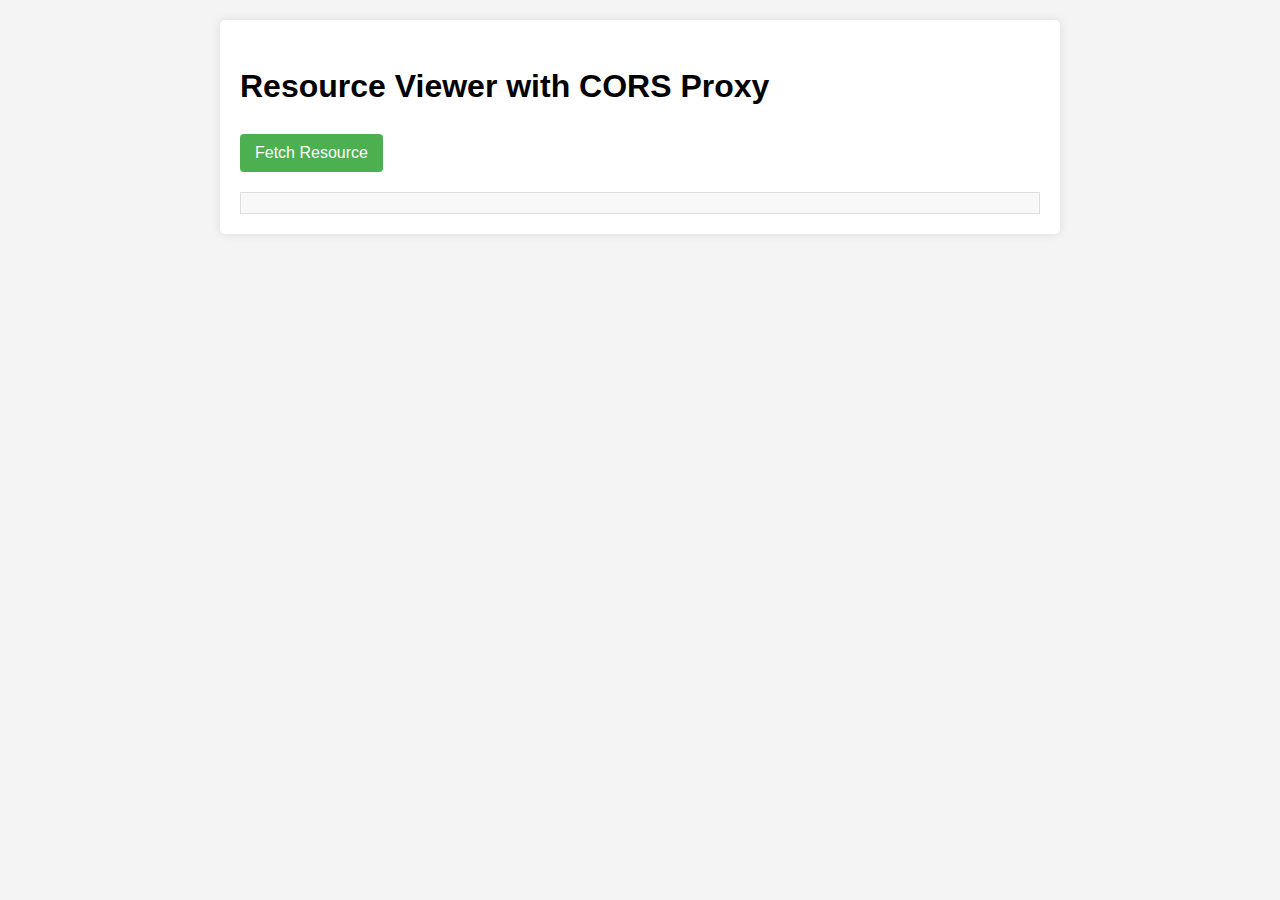
<file: index.html>
<!DOCTYPE html>
<html lang="en">
<head>
    <meta charset="UTF-8">
    <meta name="viewport" content="width=device-width, initial-scale=1.0">
    <title>Resource Viewer with CORS Proxy</title>
    <style>
        body {
            font-family: Arial, sans-serif;
            line-height: 1.6;
            margin: 0;
            padding: 20px;
            background-color: #f4f4f4;
        }
        .container {
            max-width: 800px;
            margin: auto;
            background: white;
            padding: 20px;
            border-radius: 5px;
            box-shadow: 0 0 10px rgba(0,0,0,0.1);
        }
        #content {
            white-space: pre-wrap;
            word-wrap: break-word;
            background-color: #f8f8f8;
            border: 1px solid #ddd;
            padding: 10px;
            margin-top: 20px;
            max-height: 500px;
            overflow-y: auto;
        }
        button {
            background-color: #4CAF50;
            color: white;
            padding: 10px 15px;
            border: none;
            border-radius: 4px;
            cursor: pointer;
            font-size: 16px;
        }
        button:hover {
            background-color: #45a049;
        }
    </style>
</head>
<body>
    <div class="container">
        <h1>Resource Viewer with CORS Proxy</h1>
        <button id="fetchBtn">Fetch Resource</button>
        <div id="content"></div>
    </div>

    <script>
        document.getElementById('fetchBtn').addEventListener('click', async () => {
            const targetUrl = 'https://kzmk6407hyeh794fxkc1.lite.vusercontent.net/';
            const corsProxyUrl = 'https://cors-anywhere.herokuapp.com/';
            const contentDiv = document.getElementById('content');
            
            try {
                const response = await fetch(corsProxyUrl + targetUrl);
                if (!response.ok) {
                    throw new Error(`HTTP error! status: ${response.status}`);
                }
                const text = await response.text();
                contentDiv.textContent = text;
            } catch (error) {
                contentDiv.textContent = `Failed to fetch the resource: ${error.message}`;
            }
        });
    </script>
</body>
</html>
</file>
